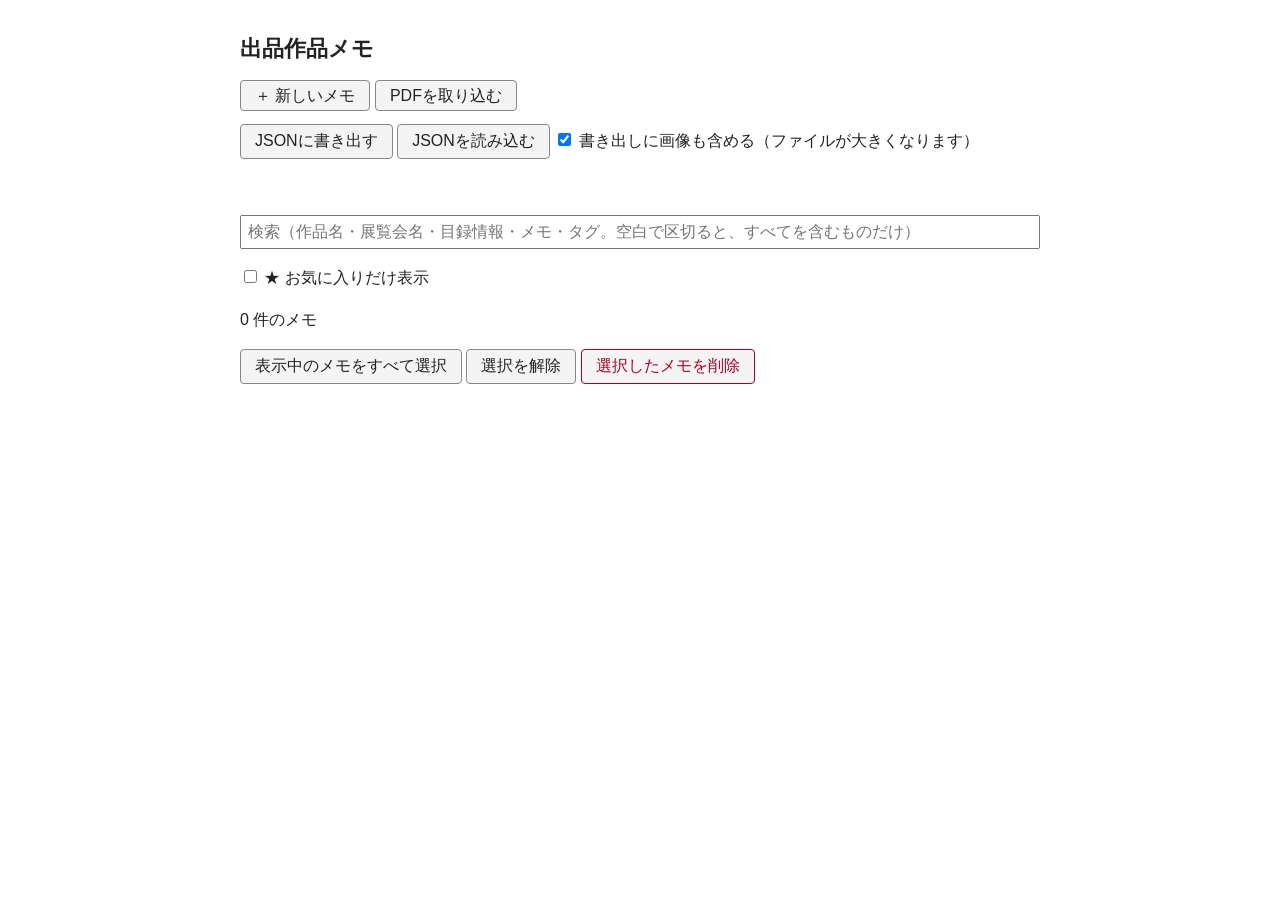
<file: index.html>
<!DOCTYPE html>
<html lang="ja">
<head>
  <meta charset="utf-8">
  <meta name="viewport" content="width=device-width, initial-scale=1">
  <title>出品作品メモ</title>
  <link rel="stylesheet" href="style.css">
</head>
<body>
  <h1>出品作品メモ</h1>

  <!-- 新しいメモを作るボタン：memo.html を「新規」モードで開く -->
  <p>
    <a class="button" href="memo.html?new=1">＋ 新しいメモ</a>
    <a class="button" href="import.html">PDFを取り込む</a>
  </p>

  <!-- バックアップ：JSONファイルへの書き出しと、ファイルからの読み込み -->
  <p>
    <button type="button" id="export">JSONに書き出す</button>
    <button type="button" id="import">JSONを読み込む</button>
    <label class="inline-label"><input type="checkbox" id="export-images" checked> 書き出しに画像も含める（ファイルが大きくなります）</label>
    <input type="file" id="file" accept=".json,application/json" hidden>
  </p>
  <div class="message" id="message"></div>

  <!-- 検索ボックス：入力するたびに一覧が絞り込まれる -->
  <p>
    <input type="text" id="search" placeholder="検索（作品名・展覧会名・目録情報・メモ・タグ。空白で区切ると、すべてを含むものだけ）">
  </p>

  <p>
    <label class="inline-label"><input type="checkbox" id="favorite-only"> ★ お気に入りだけ表示</label>
  </p>

  <!-- タグでの絞り込み（タグを押すと、そのタグのメモだけ表示） -->
  <div id="tag-filter"></div>

  <p id="count"></p>

  <!-- まとめて削除：メモの左のチェックで選び、「選択したメモを削除」で消す -->
  <p id="bulk">
    <button type="button" id="select-all">表示中のメモをすべて選択</button>
    <button type="button" id="clear-selection">選択を解除</button>
    <button type="button" id="delete-selected" class="danger">選択したメモを削除</button>
    <span id="selected-count"></span>
  </p>

  <div id="list"></div>

  <script src="db.js"></script>
  <script src="search.js"></script>
  <script>
    const message = document.getElementById("message");

    // 「JSONに書き出す」：全メモを1つのファイルとしてダウンロードする
    // 画像（Blob）を、JSONに入れられる文字（データURL）にする
    function blobToDataUrl(blob) {
      return new Promise((resolve, reject) => {
        const reader = new FileReader();
        reader.onload = () => resolve(reader.result);
        reader.onerror = () => reject(reader.error);
        reader.readAsDataURL(blob);
      });
    }

    document.getElementById("export").addEventListener("click", async () => {
      const memos = await MemoDB.getAll();
      // 画像も含める場合は、画像を文字に変えて入れる（version 2 から。画像がなければ、これまでと同じ形）
      const withImages = document.getElementById("export-images").checked;
      const images = withImages ? await MemoDB.getAllImages() : [];
      const encoded = [];
      for (const img of images) {
        encoded.push({
          id: img.id, memoId: img.memoId, name: img.name, type: img.type, createdAt: img.createdAt,
          dataUrl: await blobToDataUrl(img.blob),
        });
      }
      const data = { app: "exhibition-memo", version: 2, memos: memos, images: encoded };
      const blob = new Blob([JSON.stringify(data, null, 2)], { type: "application/json" });
      const url = URL.createObjectURL(blob);
      const a = document.createElement("a");
      a.href = url;
      a.download = "memos-" + new Date().toISOString().slice(0, 10) + ".json";
      a.click();
      URL.revokeObjectURL(url);
      message.textContent = memos.length + " 件のメモと、画像 " + encoded.length + " 枚を書き出しました";
    });

    // 「JSONを読み込む」：ボタンを押すとファイル選択が開く
    document.getElementById("import").addEventListener("click", () => {
      document.getElementById("file").click();
    });

    document.getElementById("file").addEventListener("change", async (e) => {
      const file = e.target.files[0];
      e.target.value = ""; // 同じファイルをもう一度選べるようにする
      if (!file) return;
      try {
        const data = JSON.parse(await file.text());
        // 形が正しいか確認する（違うファイルを読み込んで壊さないため）
        if (data.app !== "exhibition-memo" || !Array.isArray(data.memos)) {
          throw new Error("このアプリで書き出したJSONではありません");
        }
        const base = MemoDB.create();
        const memos = data.memos.map((m) => {
          if (!m.id) throw new Error("idのないメモが含まれています");
          // 足りない項目は空のメモで補い、書き出し時より後に増えた項目にも対応する
          return { ...base, ...m, catalog: { ...base.catalog, ...m.catalog } };
        });
        // 画像：データURLを、画像（Blob）に戻す。読み込むメモに属さない画像は、読み込まない
        const memoIds = new Set(memos.map((m) => m.id));
        const images = [];
        for (const im of Array.isArray(data.images) ? data.images : []) {
          if (!im.id || !im.dataUrl || !memoIds.has(im.memoId)) continue;
          const blob = await (await fetch(im.dataUrl)).blob();
          images.push({
            id: im.id, memoId: im.memoId, name: im.name || "", type: im.type || blob.type, blob,
            createdAt: im.createdAt || new Date().toISOString(),
          });
        }
        if (!confirm(memos.length + " 件のメモと、画像 " + images.length + " 枚を読み込みます。同じメモ・同じ画像（同じid）は読み込んだ内容で上書きされます。よろしいですか？")) return;
        await MemoDB.saveMany(memos);
        await MemoDB.saveImages(images);
        message.textContent = memos.length + " 件のメモと、画像 " + images.length + " 枚を読み込みました";
        showList();
      } catch (err) {
        message.textContent = "読み込みに失敗しました：" + err.message;
      }
    });
  </script>
  <script>
    // いま絞り込みに使っているタグ（空なら絞り込みなし）
    let selectedTag = "";

    // 検索の部品（normalize / searchText / matchesQuery）は search.js にある

    // タグ絞り込みのボタンを表示する（タグ名と、そのタグのメモ件数）
    function showTagFilter(allMemos) {
      const counts = {};
      for (const m of allMemos) {
        for (const t of m.tags) counts[t] = (counts[t] || 0) + 1;
      }
      const box = document.getElementById("tag-filter");
      box.innerHTML = "";
      // 選んでいたタグが、削除や読み込みでなくなっていたら絞り込みを解除する
      if (selectedTag && !counts[selectedTag]) selectedTag = "";

      for (const t of Object.keys(counts).sort()) {
        const b = document.createElement("button");
        b.type = "button";
        b.textContent = t + "（" + counts[t] + "）";
        if (t === selectedTag) b.classList.add("active");
        // もう一度押すと絞り込みを解除する
        b.addEventListener("click", () => {
          selectedTag = (selectedTag === t) ? "" : t;
          showList();
        });
        box.appendChild(b);
      }
    }

    // ----- まとめて削除 -----
    // チェックされたメモのid。検索やタグで表示が変わっても、見えているメモの分は残る
    const selected = new Set();
    // 今、画面に出ているメモ（「すべて選択」の対象）
    let visibleMemos = [];

    // 選んだ件数の表示と、ボタンの使える・使えないを更新する
    function updateBulk() {
      document.getElementById("selected-count").textContent =
        selected.size ? selected.size + " 件を選択中" : "";
      document.getElementById("delete-selected").disabled = selected.size === 0;
      document.getElementById("clear-selection").disabled = selected.size === 0;
      document.getElementById("select-all").disabled = visibleMemos.length === 0;
    }

    document.getElementById("select-all").addEventListener("click", () => {
      visibleMemos.forEach((m) => selected.add(m.id));
      showList();
    });

    document.getElementById("clear-selection").addEventListener("click", () => {
      selected.clear();
      showList();
    });

    document.getElementById("delete-selected").addEventListener("click", async () => {
      // 画面に見えているメモだけを削除の対象にする（見えていないメモを巻き込まないため）
      const targets = visibleMemos.filter((m) => selected.has(m.id));
      if (targets.length === 0) return;

      // 確認ダイアログには、件数と、先頭の数件の作品名を出す
      const names = targets.slice(0, 5).map((m) => "・" + (m.title || "（作品名なし）")).join("\n");
      const more = targets.length > 5 ? "\n…ほか " + (targets.length - 5) + " 件" : "";
      const ok = confirm(
        targets.length + " 件のメモを削除します。元に戻せません。\n\n" + names + more +
        "\n\n心配なら、先に「JSONに書き出す」でバックアップできます。\nよろしいですか？");
      if (!ok) return;

      await MemoDB.removeMany(targets.map((m) => m.id));
      targets.forEach((m) => selected.delete(m.id));
      message.textContent = targets.length + " 件のメモを削除しました";
      showList();
    });

    // 一覧を表示する
    async function showList() {
      const allMemos = await MemoDB.getAll();
      showTagFilter(allMemos);
      // 更新が新しい順に並べる
      allMemos.sort((a, b) => b.updatedAt.localeCompare(a.updatedAt));
      // タグと検索の言葉、両方の条件に合うメモだけにする
      const query = document.getElementById("search").value;
      const favoriteOnly = document.getElementById("favorite-only").checked;
      const memos = allMemos.filter((m) =>
        (!selectedTag || m.tags.includes(selectedTag)) &&
        (!favoriteOnly || m.favorite) &&
        matchesQuery(m, query));

      // 絞り込みで見えなくなったメモは、選択から外す
      visibleMemos = memos;
      const visibleIds = new Set(memos.map((m) => m.id));
      for (const id of [...selected]) if (!visibleIds.has(id)) selected.delete(id);

      const filtered = selectedTag || query.trim() || favoriteOnly;
      document.getElementById("count").textContent = filtered
        ? memos.length + " 件が見つかりました（全 " + allMemos.length + " 件中）"
        : memos.length + " 件のメモ";
      const list = document.getElementById("list");
      list.innerHTML = "";

      for (const m of memos) {
        const div = document.createElement("div");
        div.className = "memo-item";

        const h2 = document.createElement("h2");
        const a = document.createElement("a");
        a.href = "memo.html?id=" + encodeURIComponent(m.id);
        a.textContent = m.title || "（作品名なし）";
        // 削除用のチェックボックス
        const cb = document.createElement("input");
        cb.type = "checkbox";
        cb.checked = selected.has(m.id);
        cb.title = "このメモを選ぶ";
        cb.addEventListener("change", () => {
          if (cb.checked) selected.add(m.id); else selected.delete(m.id);
          updateBulk();
        });
        cb.style.marginRight = "8px";
        // お気に入りの★ボタン：押すとその場で付け外しができる（古いメモは favorite が未設定で、★なし）
        const star = document.createElement("button");
        star.type = "button";
        star.className = "star" + (m.favorite ? " on" : "");
        star.textContent = m.favorite ? "★" : "☆";
        star.title = m.favorite ? "お気に入りを外す" : "お気に入りに入れる";
        star.addEventListener("click", async () => {
          await MemoDB.setFavorite(m.id, !m.favorite);
          showList();
        });
        h2.append(cb, star, a);

        const sub = document.createElement("div");
        sub.className = "sub";
        // textContent を使うと、入力した文字がそのまま表示され、安全です
        sub.textContent = [m.exhibition, m.catalog.author, m.catalog.period]
          .filter(Boolean).join(" ／ ");

        // このメモに付いているタグを表示する
        const tags = document.createElement("div");
        for (const t of m.tags) {
          const chip = document.createElement("span");
          chip.className = "tag";
          chip.textContent = t;
          tags.appendChild(chip);
        }

        div.append(h2, sub, tags);
        list.appendChild(div);
      }
      updateBulk();
    }
    // 検索ボックスに入力するたびに一覧を更新する
    document.getElementById("search").addEventListener("input", showList);
    document.getElementById("favorite-only").addEventListener("change", showList);
    showList();
  </script>
</body>
</html>
</file>
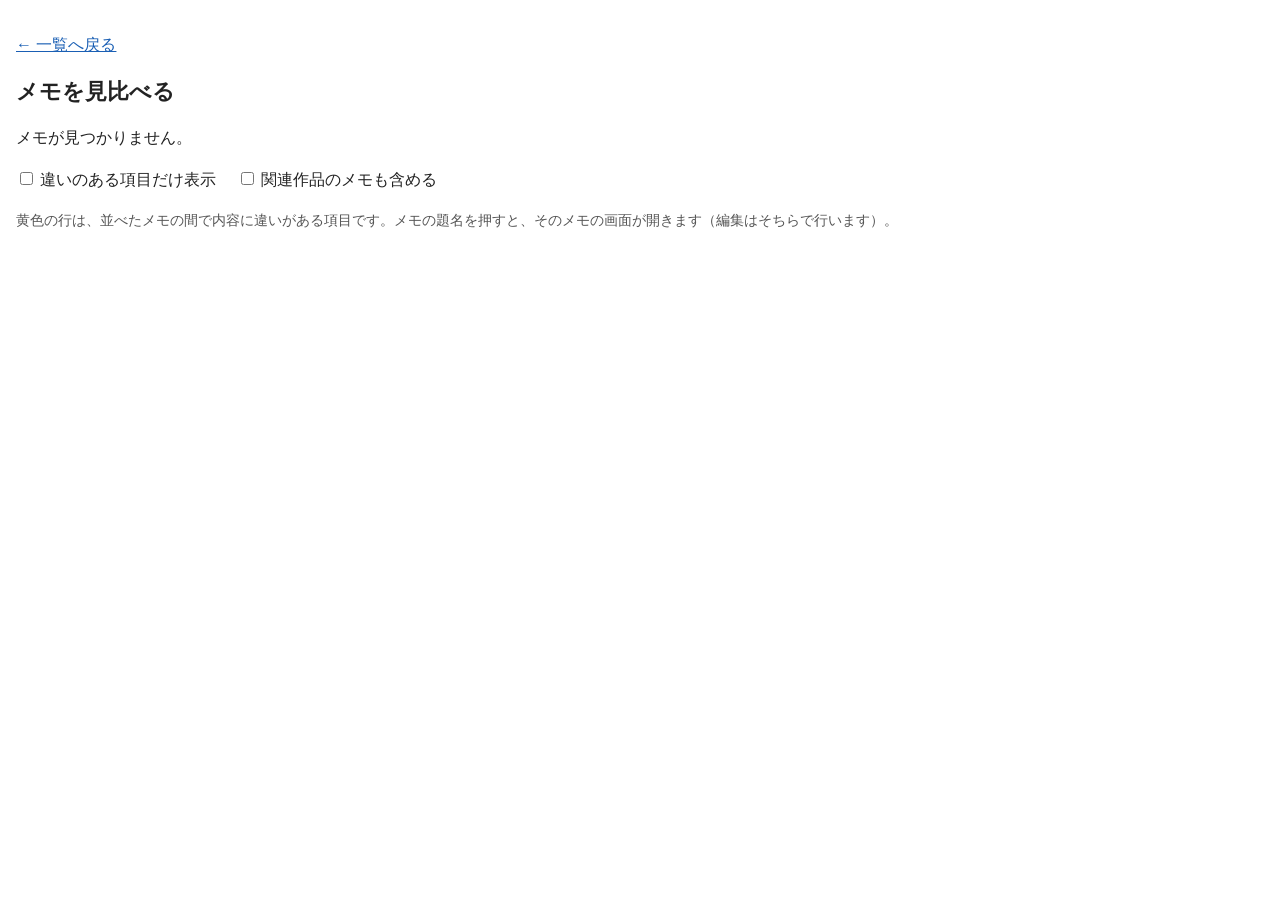
<file: compare.html>
<!DOCTYPE html>
<html lang="ja">
<head>
  <meta charset="utf-8">
  <meta name="viewport" content="width=device-width, initial-scale=1">
  <title>メモを見比べる - 出品作品メモ</title>
  <link rel="stylesheet" href="style.css">
  <style>
    /* この画面は横に広く使う */
    body { max-width: none; }
    .options label { display: inline-block; margin: 0 16px 0 0; font-weight: normal; }
    .scroll { overflow-x: auto; }
    table.compare { border-collapse: collapse; font-size: 0.95rem; }
    table.compare th, table.compare td {
      border: 1px solid #ccc; padding: 6px 10px; vertical-align: top;
      min-width: 14em; max-width: 24em; text-align: left;
    }
    table.compare thead th { background: #f4f4f4; }
    /* 左端の「項目」の列は、横にスクロールしても見えるように固定する */
    table.compare th:first-child {
      position: sticky; left: 0; min-width: 6em; background: #f4f4f4; z-index: 1;
    }
    /* 違いのある項目は黄色で強調する */
    table.compare tr.diff td { background: #fff3b0; }
    table.compare tr.diff th:first-child { background: #ffe066; }
    td.body { white-space: pre-wrap; }
    table.compare td img { max-width: 140px; max-height: 140px; margin: 0 6px 6px 0; border: 1px solid #ccc; vertical-align: top; }
    td .none { color: #aaa; }
    .badge { font-size: 0.8rem; padding: 1px 6px; border-radius: 8px; background: #e8f0fb; margin-left: 4px; }
    .badge.base { background: #1a5fb4; color: #fff; }
  </style>
</head>
<body>
  <p><a id="back" href="index.html">← 一覧へ戻る</a></p>
  <h1>メモを見比べる</h1>
  <p id="info"></p>

  <p class="options">
    <label><input type="checkbox" id="diff-only"> 違いのある項目だけ表示</label>
    <label><input type="checkbox" id="with-related"> 関連作品のメモも含める</label>
  </p>
  <p class="note">黄色の行は、並べたメモの間で内容に違いがある項目です。メモの題名を押すと、そのメモの画面が開きます（編集はそちらで行います）。</p>

  <div class="scroll">
    <table class="compare" id="compare"></table>
  </div>

  <script src="db.js"></script>
  <script src="links.js"></script>
  <script>
    const params = new URLSearchParams(location.search);
    const baseId = params.get("id");

    // 表の行：[見出し, メモから値を取り出す関数]
    const FIELDS = [
      ["作品名", (m) => m.title],
      ["展覧会名", (m) => m.exhibition],
      ["目録番号", (m) => m.catalog.no],
      ["文化財指定", (m) => m.catalog.designation],
      ["作者名", (m) => m.catalog.author],
      ["時代・制作年代", (m) => m.catalog.period],
      ["制作地", (m) => m.catalog.place],
      ["員数", (m) => m.catalog.quantity],
      ["所蔵者", (m) => m.catalog.holder],
      ["章・区分", (m) => m.catalog.section],
      ["タグ", (m) => m.tags.join("、")],
      ["鑑賞日", (m) => m.viewDate],
      ["メモ", (m) => m.body, "body"], // 3つ目は、セルに付ける class（長い文章用）
      ["参考文献", (m) => m.references, "body"],
    ];

    let imageUrls = []; // 画面に出している画像の、一時的なアドレス（表示し直すときに解放する）

    async function render() {
      imageUrls.forEach((url) => URL.revokeObjectURL(url));
      imageUrls = [];
      const all = await MemoDB.getAll();
      const byId = new Map(all.map((m) => [m.id, m]));
      const base = byId.get(baseId);
      const info = document.getElementById("info");
      const table = document.getElementById("compare");
      table.innerHTML = "";

      if (!base) {
        info.textContent = "メモが見つかりません。";
        return;
      }
      document.getElementById("back").href = "memo.html?id=" + encodeURIComponent(base.id);
      document.getElementById("back").textContent = "← 「" + (base.title || "（作品名なし）") + "」のメモへ戻る";

      // 並べるメモ：このメモ → 同一作品のメモ → （選んだ場合）関連作品のメモ
      const columns = [{ memo: base, kind: "base" }];
      for (const id of findSameGroup(byId, base.id).keys()) columns.push({ memo: byId.get(id), kind: "same" });
      if (document.getElementById("with-related").checked) {
        for (const l of base.links || []) {
          const m = byId.get(l.targetId);
          if (l.type === "related" && m && !columns.some((c) => c.memo.id === m.id)) {
            columns.push({ memo: m, kind: "related" });
          }
        }
      }
      info.textContent = columns.length === 1
        ? "同一作品としてつながったメモがありません。メモ画面の「リンク」で追加してください。"
        : columns.length + " 件のメモを並べています。";

      // 見出しの行：メモの題名（そのメモへのリンク）と、種類の印
      const head = table.createTHead().insertRow();
      head.appendChild(document.createElement("th")).textContent = "項目";
      for (const c of columns) {
        const th = document.createElement("th");
        const a = document.createElement("a");
        a.href = "memo.html?id=" + encodeURIComponent(c.memo.id);
        a.textContent = describe(c.memo);
        const badge = document.createElement("span");
        badge.className = "badge" + (c.kind === "base" ? " base" : "");
        badge.textContent = { base: "このメモ", same: "同一作品", related: "関連作品" }[c.kind];
        th.append(a, badge);
        head.appendChild(th);
      }

      // 項目ごとの行：メモの間で値が違えば、黄色の行にする
      const body = table.createTBody();
      const diffOnly = document.getElementById("diff-only").checked;
      for (const [label, getValue, cls] of FIELDS) {
        const values = columns.map((c) => (getValue(c.memo) || "").trim());
        const differs = new Set(values).size > 1;
        if (diffOnly && !differs) continue;

        const tr = body.insertRow();
        if (differs) tr.className = "diff";
        tr.appendChild(document.createElement("th")).textContent = label;
        for (const v of values) {
          const td = tr.insertCell();
          if (cls) td.className = cls;
          if (v) {
            td.textContent = v; // textContent なので、入力した文字がそのまま安全に表示される
          } else {
            const none = document.createElement("span");
            none.className = "none";
            none.textContent = "—";
            td.appendChild(none);
          }
        }
      }
      if (diffOnly && body.rows.length === 0) {
        info.textContent += " 違いのある項目はありません。";
      }

      // 画像の行：各メモの画像を、小さく並べる（押すと、別のタブで大きく開く）。違いの強調はしない
      const imageSets = await Promise.all(columns.map((c) => MemoDB.getImages(c.memo.id)));
      const imageRow = body.insertRow();
      imageRow.appendChild(document.createElement("th")).textContent = "画像";
      for (const images of imageSets) {
        const td = imageRow.insertCell();
        if (images.length === 0) {
          const none = document.createElement("span");
          none.className = "none";
          none.textContent = "—";
          td.appendChild(none);
        }
        for (const image of images) {
          const url = URL.createObjectURL(image.blob); // 保存した画像から、表示用の一時的なアドレスを作る
          imageUrls.push(url);
          const a = document.createElement("a");
          a.href = url;
          a.target = "_blank";
          a.title = image.name;
          const img = document.createElement("img");
          img.src = url;
          img.alt = image.name;
          a.appendChild(img);
          td.appendChild(a);
        }
      }
    }

    document.getElementById("diff-only").addEventListener("change", render);
    document.getElementById("with-related").addEventListener("change", render);
    render();
  </script>
</body>
</html>
</file>
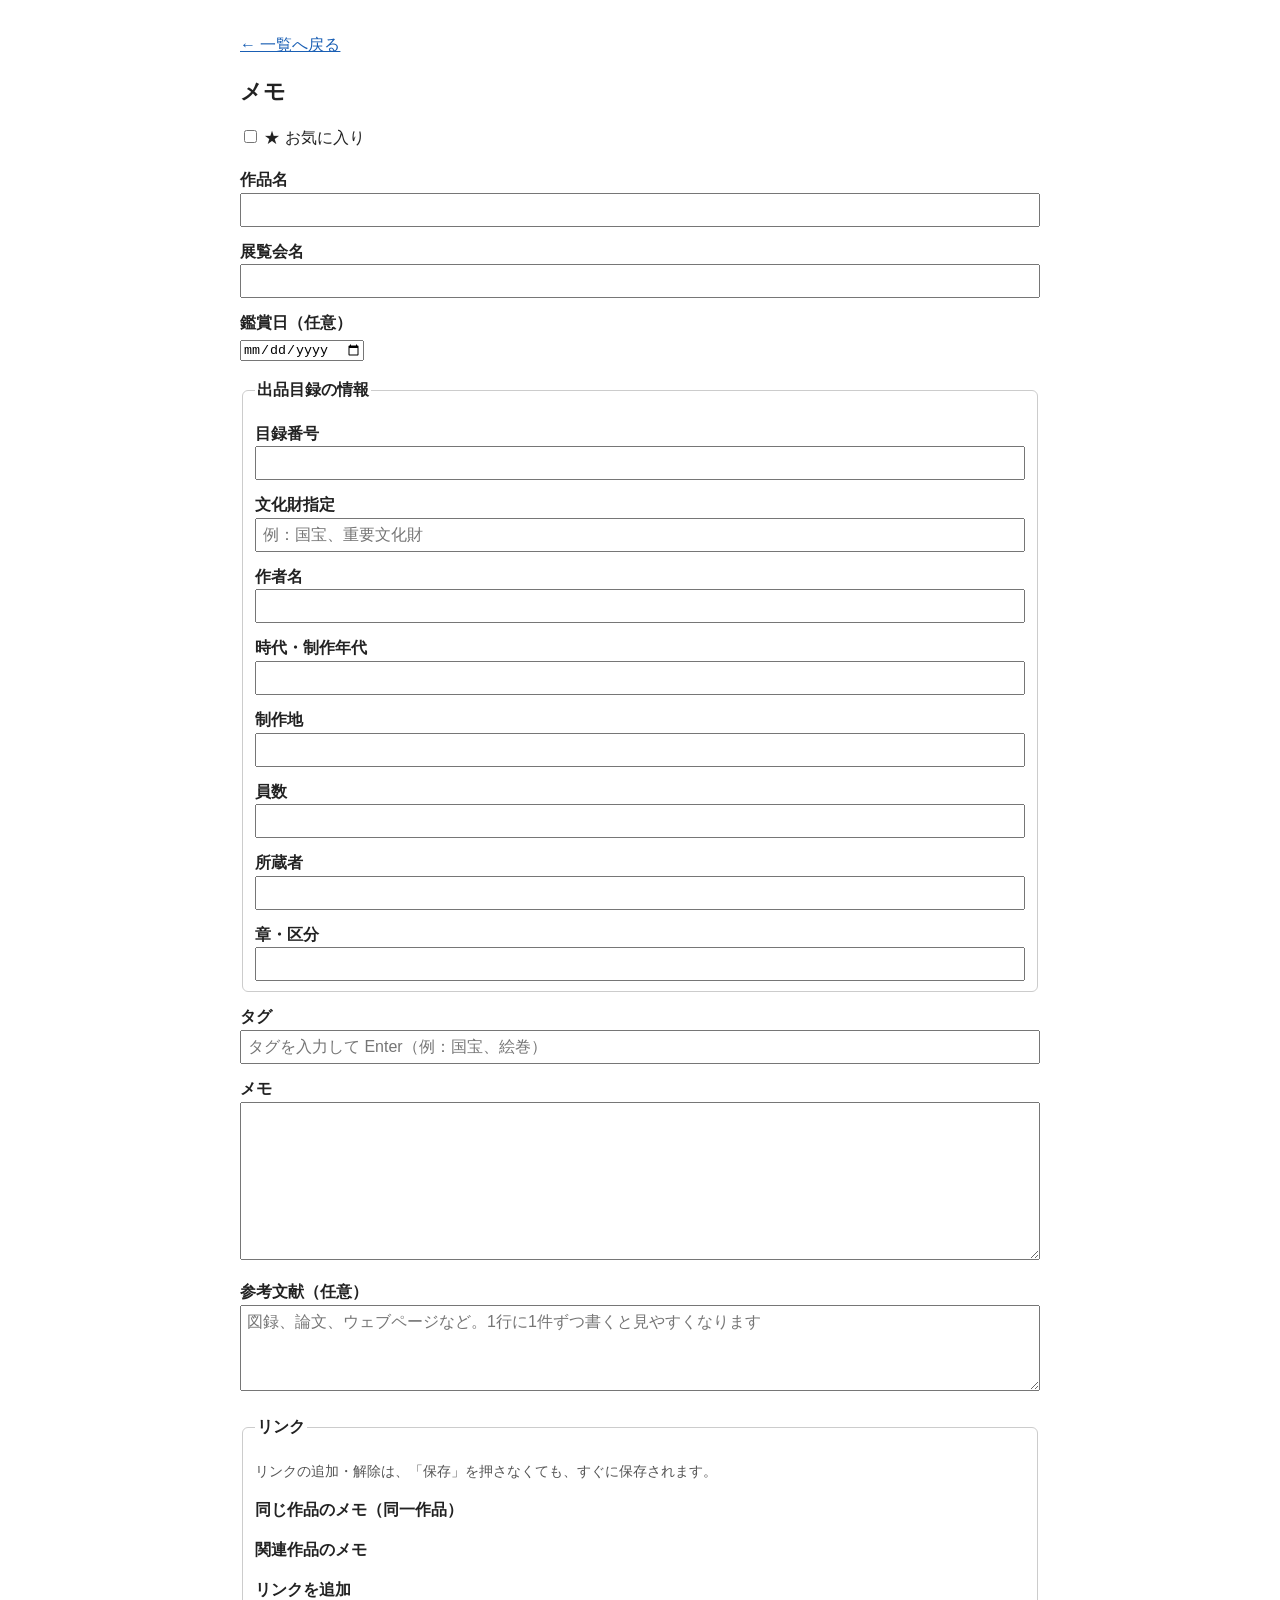
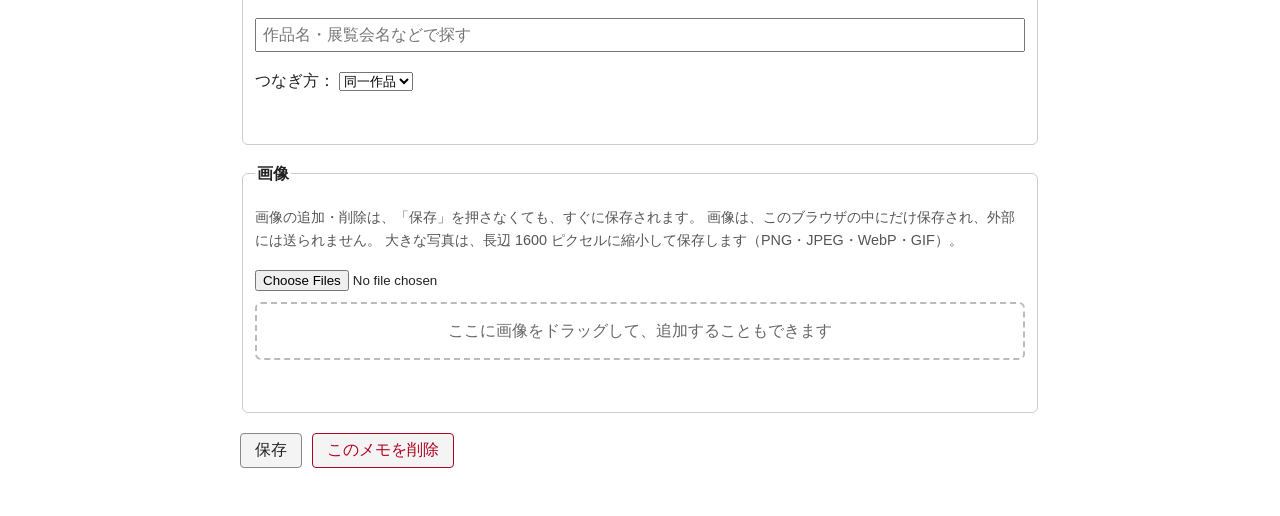
<file: memo.html>
<!DOCTYPE html>
<html lang="ja">
<head>
  <meta charset="utf-8">
  <meta name="viewport" content="width=device-width, initial-scale=1">
  <title>メモ - 出品作品メモ</title>
  <link rel="stylesheet" href="style.css">
</head>
<body>
  <p><a href="index.html">← 一覧へ戻る</a></p>
  <h1 id="heading">メモ</h1>

  <form id="form">
    <p>
      <label class="inline-label"><input type="checkbox" id="favorite"> ★ お気に入り</label>
    </p>

    <label for="title">作品名</label>
    <input type="text" id="title">

    <label for="exhibition">展覧会名</label>
    <input type="text" id="exhibition">

    <label for="viewDate">鑑賞日（任意）</label>
    <input type="date" id="viewDate">

    <fieldset>
      <legend>出品目録の情報</legend>
      <label for="no">目録番号</label>
      <input type="text" id="no">
      <label for="designation">文化財指定</label>
      <input type="text" id="designation" placeholder="例：国宝、重要文化財">
      <label for="author">作者名</label>
      <input type="text" id="author">
      <label for="period">時代・制作年代</label>
      <input type="text" id="period">
      <label for="place">制作地</label>
      <input type="text" id="place">
      <label for="quantity">員数</label>
      <input type="text" id="quantity">
      <label for="holder">所蔵者</label>
      <input type="text" id="holder">
      <label for="section">章・区分</label>
      <input type="text" id="section">
    </fieldset>

    <label for="tag-input">タグ</label>
    <div id="tags"></div>
    <input type="text" id="tag-input" list="tag-suggestions" placeholder="タグを入力して Enter（例：国宝、絵巻）">
    <!-- 今まで使ったタグを、入力の候補として出す -->
    <datalist id="tag-suggestions"></datalist>

    <label for="body">メモ</label>
    <textarea id="body" rows="8"></textarea>

    <label for="references">参考文献（任意）</label>
    <textarea id="references" rows="4" placeholder="図録、論文、ウェブページなど。1行に1件ずつ書くと見やすくなります"></textarea>

    <!-- リンク：同じ作品のメモ、関連する作品のメモをつなぐ。変更はその場で保存される -->
    <fieldset id="links-box">
      <legend>リンク</legend>
      <p id="links-hint" hidden>このメモを一度「保存」すると、リンクを追加できます。</p>
      <div id="links-body">
        <p class="note">リンクの追加・解除は、「保存」を押さなくても、すぐに保存されます。</p>
        <h3>同じ作品のメモ（同一作品）</h3>
        <div id="same-list"></div>
        <!-- 同一作品のメモがあるときだけ出す：横に並べて見比べる画面への入口 -->
        <p id="compare-link" hidden>
          <a class="button" id="compare-anchor" href="compare.html">同じ作品のメモを並べて見比べる</a>
        </p>
        <h3>関連作品のメモ</h3>
        <div id="related-list"></div>

        <h3>リンクを追加</h3>
        <p>
          <input type="text" id="link-search" placeholder="作品名・展覧会名などで探す">
        </p>
        <p>
          つなぎ方：
          <select id="link-type">
            <option value="same">同一作品</option>
            <option value="related">関連作品</option>
          </select>
        </p>
        <div id="link-candidates"></div>
        <div class="message" id="link-message"></div>
      </div>
    </fieldset>

    <!-- 画像：展覧会で撮った写真などを付ける。追加・削除はその場で保存される -->
    <fieldset id="images-box">
      <legend>画像</legend>
      <p id="images-hint" hidden>このメモを一度「保存」すると、画像を追加できます。</p>
      <div id="images-body">
        <p class="note">
          画像の追加・削除は、「保存」を押さなくても、すぐに保存されます。
          画像は、このブラウザの中にだけ保存され、外部には送られません。
          大きな写真は、長辺 1600 ピクセルに縮小して保存します（PNG・JPEG・WebP・GIF）。
        </p>
        <input type="file" id="image-input" accept="image/png,image/jpeg,image/webp,image/gif" multiple>
        <div class="drop-zone" id="image-drop">ここに画像をドラッグして、追加することもできます</div>
        <div class="message" id="image-message"></div>
        <div class="image-list" id="image-list"></div>
      </div>
    </fieldset>

    <!-- PDFから取り込んだメモだけに出す：取り込み元と元のテキスト（読み取り専用） -->
    <details id="source-box" hidden>
      <summary>取り込み元の情報</summary>
      <p id="source-info"></p>
      <pre id="raw-text"></pre>
    </details>

    <div class="actions">
      <button type="submit">保存</button>
      <button type="button" id="delete" class="danger">このメモを削除</button>
    </div>
    <div class="message" id="message"></div>
  </form>

  <script src="db.js"></script>
  <script src="search.js"></script>
  <script src="links.js"></script>
  <script>
    // 目録情報の入力欄のid（memo.catalog の項目名と同じ）
    const CATALOG_FIELDS = ["no", "designation", "author", "period", "place", "quantity", "holder", "section"];

    const params = new URLSearchParams(location.search);
    let memo; // いま編集しているメモ

    // ----- タグ -----
    // 画面に付いているタグを表示する（×を押すと外れる）
    function renderTags() {
      const box = document.getElementById("tags");
      box.innerHTML = "";
      for (const tag of memo.tags) {
        const chip = document.createElement("span");
        chip.className = "tag";
        chip.textContent = tag;
        const x = document.createElement("button");
        x.type = "button"; // フォームの送信ボタンにならないようにする
        x.textContent = "×";
        x.title = "このタグを外す";
        x.addEventListener("click", () => {
          memo.tags = memo.tags.filter((t) => t !== tag);
          renderTags();
        });
        chip.appendChild(x);
        box.appendChild(chip);
      }
    }

    // タグを1つ追加する（前後の空白と先頭の # は取り、空や重複は無視）
    function addTag(text) {
      const tag = text.trim().replace(/^[#＃]+/, "").trim();
      if (tag && !memo.tags.includes(tag)) {
        memo.tags.push(tag);
        renderTags();
      }
    }

    const tagInput = document.getElementById("tag-input");
    tagInput.addEventListener("keydown", (e) => {
      // 日本語入力の変換を確定する Enter では追加しない（isComposing）
      if (e.key === "Enter" && !e.isComposing) {
        e.preventDefault(); // 保存（フォーム送信）を防ぐ
        addTag(tagInput.value);
        tagInput.value = "";
      }
    });

    // これまで全メモで使われたタグを、入力の候補に入れる
    async function loadTagSuggestions() {
      const all = await MemoDB.getAll();
      const tags = [...new Set(all.flatMap((m) => m.tags))].sort();
      const list = document.getElementById("tag-suggestions");
      for (const t of tags) {
        const opt = document.createElement("option");
        opt.value = t;
        list.appendChild(opt);
      }
    }

    // ----- リンク -----
    // 「同一作品」（same）と「関連作品」（related）。メモには { targetId, type } の形で入っている。
    // 同一作品：つながりをたどる（A=B、B=C なら A=C）。関連作品：直接つないだものだけ。
    let isSaved = false; // このメモが保存済みか（新規は、最初の保存まで false）
    let allMemos = [];   // 全メモ（相手を探すため）

    // リンクの1行（メモへのリンク、補足、ボタン）を作る
    function linkRow(m, note, buttonLabel, onClick) {
      const div = document.createElement("div");
      div.className = "link-row";
      const a = document.createElement("a");
      a.href = "memo.html?id=" + encodeURIComponent(m.id);
      a.textContent = describe(m);
      div.appendChild(a);
      if (note) {
        const s = document.createElement("span");
        s.className = "sub";
        s.textContent = " " + note;
        div.appendChild(s);
      }
      if (buttonLabel) {
        const b = document.createElement("button");
        b.type = "button"; // フォームの送信ボタンにならないようにする
        b.textContent = buttonLabel;
        b.addEventListener("click", onClick);
        div.appendChild(b);
      }
      return div;
    }

    // describe() と findSameGroup() は links.js にある

    // リンクの欄を、最新の内容で表示し直す
    async function refreshLinks() {
      allMemos = await MemoDB.getAll();
      const byId = new Map(allMemos.map((m) => [m.id, m]));
      const self = byId.get(memo.id);
      if (!self) return;
      memo.links = self.links || []; // 自分のリンクは、保存されている最新のものに合わせる

      const unlink = (m) => async () => {
        memo.links = await MemoDB.removeLink(memo.id, m.id);
        document.getElementById("link-message").textContent = "リンクを解除しました";
        refreshLinks();
      };

      // 同一作品
      const sameBox = document.getElementById("same-list");
      sameBox.innerHTML = "";
      const via = findSameGroup(byId, memo.id);
      for (const [id, viaId] of via) {
        const m = byId.get(id);
        if (id === viaId) sameBox.appendChild(linkRow(m, "", "解除", unlink(m)));
        else sameBox.appendChild(linkRow(m, "（" + describe(byId.get(viaId)) + " を経由）", "", null));
      }
      if (via.size === 0) sameBox.textContent = "なし";
      // 見比べる画面への入口は、同一作品のメモがあるときだけ出す
      document.getElementById("compare-link").hidden = via.size === 0;
      document.getElementById("compare-anchor").href = "compare.html?id=" + encodeURIComponent(memo.id);

      // 関連作品（直接つないだものだけ）
      const relatedBox = document.getElementById("related-list");
      relatedBox.innerHTML = "";
      let relatedCount = 0;
      for (const l of memo.links) {
        const m = byId.get(l.targetId);
        if (l.type !== "related" || !m) continue;
        relatedBox.appendChild(linkRow(m, "", "解除", unlink(m)));
        relatedCount++;
      }
      if (relatedCount === 0) relatedBox.textContent = "なし";

      showCandidates();
    }

    // 「リンクを追加」の候補を表示する。
    // 言葉が入力されていれば検索、空なら「作品名が同じメモ」を出す（別の展覧会の同じ作品を見つけやすい）
    function showCandidates() {
      const query = document.getElementById("link-search").value;
      const linked = new Set(memo.links.map((l) => l.targetId)); // すでに直接つないだメモ
      const others = allMemos.filter((m) => m.id !== memo.id && !linked.has(m.id));

      let list, heading = "";
      if (query.trim()) {
        list = others.filter((m) => matchesQuery(m, query));
      } else {
        const title = normalize(memo.title.trim());
        list = title ? others.filter((m) => normalize(m.title.trim()) === title) : [];
        heading = list.length ? "作品名が同じメモ：" : "言葉を入力して探してください";
      }

      const box = document.getElementById("link-candidates");
      box.innerHTML = "";
      if (heading) box.append(heading);
      if (query.trim() && list.length === 0) box.append("見つかりませんでした");
      for (const m of list.slice(0, 20)) {
        box.appendChild(linkRow(m, "", "追加", async () => {
          const type = document.getElementById("link-type").value;
          memo.links = await MemoDB.addLink(memo.id, m.id, type);
          document.getElementById("link-message").textContent =
            "「" + (m.title || "（作品名なし）") + "」を" + (type === "same" ? "同一作品" : "関連作品") + "としてつなぎました";
          refreshLinks();
        }));
      }
      if (list.length > 20) box.append("（上位 20 件を表示。言葉を足して絞り込んでください）");
    }

    // リンク欄と画像欄の表示：保存前の新規メモでは、案内だけを出す
    function showLinksBox() {
      document.getElementById("links-hint").hidden = isSaved;
      document.getElementById("links-body").hidden = !isSaved;
      document.getElementById("images-hint").hidden = isSaved;
      document.getElementById("images-body").hidden = !isSaved;
      if (isSaved) {
        refreshLinks();
        refreshImages();
      }
    }

    // ----- 画像 -----
    let imageUrls = []; // 画面に出している画像の、一時的なアドレス（作り直すときに解放する）

    // 画像の一覧を、最新の内容で表示し直す
    async function refreshImages() {
      imageUrls.forEach((url) => URL.revokeObjectURL(url));
      imageUrls = [];
      const list = document.getElementById("image-list");
      list.innerHTML = "";
      const images = await MemoDB.getImages(memo.id);
      for (const image of images) {
        // 保存した画像（Blob）から、表示用の一時的なアドレスを作る
        const url = URL.createObjectURL(image.blob);
        imageUrls.push(url);

        const figure = document.createElement("figure");
        figure.className = "image-item";
        const link = document.createElement("a");
        link.href = url;
        link.target = "_blank"; // 押すと、大きい画像が別のタブで開く
        link.title = "大きく表示";
        const img = document.createElement("img");
        img.src = url;
        img.alt = image.name;
        link.appendChild(img);

        const caption = document.createElement("figcaption");
        caption.textContent = image.name;
        const del = document.createElement("button");
        del.type = "button"; // フォームの送信ボタンにならないようにする
        del.textContent = "削除";
        del.className = "danger";
        del.addEventListener("click", async () => {
          if (!confirm("この画像を削除します。元に戻せません。よろしいですか？")) return;
          await MemoDB.removeImage(image.id);
          document.getElementById("image-message").textContent = "画像を削除しました";
          refreshImages();
        });
        figure.append(link, caption, del);
        list.appendChild(figure);
      }
      if (images.length === 0) list.textContent = "画像はまだありません";
    }

    // 選ばれた画像ファイルを、まとめて追加する。1つ失敗しても、ほかは続ける
    async function addImages(files) {
      const message = document.getElementById("image-message");
      message.className = "message";
      const errors = [];
      let added = 0;
      for (const file of files) {
        try {
          await MemoDB.addImage(memo.id, file);
          added++;
        } catch (err) {
          errors.push(err.message);
        }
      }
      if (errors.length) message.className = "message error";
      message.textContent = (added ? added + " 枚を追加しました。" : "") + errors.join(" ");
      refreshImages();
    }

    document.getElementById("image-input").addEventListener("change", (e) => {
      const files = [...e.target.files];
      e.target.value = ""; // 同じファイルを、もう一度選べるようにする
      if (files.length) addImages(files);
    });

    // ドラッグして追加（ページから外れた画像が、ブラウザで開いてしまわないよう、受け取り口で止める）
    const dropZone = document.getElementById("image-drop");
    dropZone.addEventListener("dragover", (e) => { e.preventDefault(); dropZone.classList.add("over"); });
    dropZone.addEventListener("dragleave", () => dropZone.classList.remove("over"));
    dropZone.addEventListener("drop", (e) => {
      e.preventDefault();
      dropZone.classList.remove("over");
      const files = [...e.dataTransfer.files];
      if (files.length) addImages(files);
    });

    const linkSearch = document.getElementById("link-search");
    linkSearch.addEventListener("input", showCandidates);
    linkSearch.addEventListener("keydown", (e) => {
      if (e.key === "Enter") e.preventDefault(); // 保存（フォーム送信）を防ぐ
    });

    // 画面を開いたときの処理
    async function init() {
      if (params.get("new")) {
        memo = MemoDB.create();           // 新規：空のメモを用意
        document.getElementById("heading").textContent = "新しいメモ";
        document.getElementById("delete").hidden = true; // まだ保存前なので削除ボタンは隠す
      } else {
        memo = await MemoDB.get(params.get("id"));
        if (!memo) {
          document.getElementById("form").hidden = true;
          document.getElementById("heading").textContent = "メモが見つかりません";
          return;
        }
        document.getElementById("heading").textContent = memo.title || "（作品名なし）";
      }
      // メモの内容を入力欄に入れる
      document.getElementById("title").value = memo.title;
      document.getElementById("exhibition").value = memo.exhibition;
      document.getElementById("body").value = memo.body;
      // 鑑賞日と参考文献は後から増えた項目なので、古いメモでは未設定（undefined）のことがある
      document.getElementById("viewDate").value = memo.viewDate || "";
      document.getElementById("favorite").checked = !!memo.favorite;
      document.getElementById("references").value = memo.references || "";
      for (const f of CATALOG_FIELDS) {
        document.getElementById(f).value = memo.catalog[f] || "";
      }
      renderTags();
      loadTagSuggestions();
      if (memo.source || memo.rawText) {
        document.getElementById("source-info").textContent = memo.source;
        document.getElementById("raw-text").textContent = memo.rawText;
        document.getElementById("source-box").hidden = false;
      }
      isSaved = !params.get("new"); // 新規は、最初の保存が終わるまで未保存
      showLinksBox();
    }

    // 「保存」ボタン
    document.getElementById("form").addEventListener("submit", async (e) => {
      e.preventDefault(); // ページの再読み込みを止める
      addTag(tagInput.value); // Enter を押し忘れた入力中のタグも拾う
      tagInput.value = "";
      memo.title = document.getElementById("title").value.trim();
      memo.exhibition = document.getElementById("exhibition").value.trim();
      memo.body = document.getElementById("body").value;
      memo.viewDate = document.getElementById("viewDate").value;
      memo.favorite = document.getElementById("favorite").checked;
      memo.references = document.getElementById("references").value;
      for (const f of CATALOG_FIELDS) {
        memo.catalog[f] = document.getElementById(f).value.trim();
      }
      // リンクは別の操作でその場で保存されるので、保存されている最新のリンクを引き継ぐ
      // （古いリンクで上書きして、つないだリンクが消えるのを防ぐ）
      const current = await MemoDB.get(memo.id);
      if (current) memo.links = current.links || [];
      await MemoDB.save(memo);
      isSaved = true;
      showLinksBox(); // 新規メモは、ここでリンク欄が使えるようになる
      // 新規だった場合は、保存後に「編集」用のアドレスへ切り替える
      history.replaceState(null, "", "memo.html?id=" + encodeURIComponent(memo.id));
      document.getElementById("delete").hidden = false;
      document.getElementById("heading").textContent = memo.title || "（作品名なし）";
      document.getElementById("message").textContent = "保存しました";
    });

    // 「削除」ボタン（確認ダイアログを出してから消す）
    document.getElementById("delete").addEventListener("click", async () => {
      if (!confirm("このメモを削除します。元に戻せません。よろしいですか？")) return;
      await MemoDB.remove(memo.id);
      location.href = "index.html";
    });

    init();
  </script>
</body>
</html>
</file>
<file: style.css>
/* ===== 共通のスタイル ===== */
body {
  font-family: "Yu Gothic", "Hiragino Sans", sans-serif;
  max-width: 800px;
  margin: 0 auto;
  padding: 16px;
  line-height: 1.6;
  color: #222;
}
h1 { font-size: 1.4rem; }
a { color: #1a5fb4; }

button, .button {
  padding: 6px 14px;
  border: 1px solid #888;
  border-radius: 4px;
  background: #f4f4f4;
  cursor: pointer;
  font-size: 1rem;
  text-decoration: none;
  color: #222;
}
button.danger { color: #b00020; border-color: #b00020; }

/* 一覧の1件ぶん */
.memo-item {
  border: 1px solid #ccc;
  border-radius: 6px;
  padding: 10px 14px;
  margin: 10px 0;
}
.memo-item h2 { font-size: 1.1rem; margin: 0 0 4px; }
.memo-item .sub { color: #555; font-size: 0.9rem; }

/* お気に入りの★ボタン */
button.star {
  border: none;
  background: none;
  padding: 0 6px 0 0;
  font-size: 1.3rem;
  color: #bbb;
  line-height: 1;
}
button.star.on { color: #e6a700; }
/* 文章の途中に置くラベル（ふだんの label は1行を使う） */
.inline-label { display: inline; font-weight: normal; margin: 0; }

/* タグ */
.tag {
  display: inline-block;
  background: #e8f0fb;
  border-radius: 12px;
  padding: 2px 4px 2px 10px;
  margin: 2px 4px 2px 0;
  font-size: 0.9rem;
}
.tag button {
  border: none;
  background: none;
  padding: 0 6px;
  font-size: 0.9rem;
  cursor: pointer;
}
/* 一覧のタグ絞り込み用：押されているタグ */
button.active { background: #1a5fb4; color: #fff; border-color: #1a5fb4; }
#tag-filter button { margin: 2px 4px 2px 0; padding: 2px 10px; font-size: 0.9rem; }

/* メモ画面の画像欄 */
.message.error { color: #b00020; font-weight: bold; }
.drop-zone {
  margin: 10px 0;
  padding: 14px;
  border: 2px dashed #bbb;
  border-radius: 6px;
  color: #666;
  text-align: center;
}
.drop-zone.over { border-color: #1a5fb4; background: #eef4ff; }
.image-list { display: flex; flex-wrap: wrap; gap: 12px; margin-top: 8px; }
.image-item { margin: 0; width: 170px; }
.image-item img { max-width: 170px; max-height: 170px; display: block; border: 1px solid #ccc; }
.image-item figcaption { font-size: 0.8rem; color: #555; word-break: break-all; margin: 4px 0; }
.image-item button { padding: 2px 10px; font-size: 0.85rem; }

/* メモ画面のリンク欄 */
.link-row { padding: 4px 0; border-bottom: 1px dotted #ddd; }
.link-row button { margin-left: 10px; padding: 2px 10px; font-size: 0.9rem; }
.note { color: #555; font-size: 0.9rem; }
#links-box h3 { font-size: 1rem; margin: 14px 0 4px; }

/* 編集フォーム */
label { display: block; margin-top: 12px; font-weight: bold; }
input[type="text"], textarea {
  width: 100%;
  box-sizing: border-box;
  padding: 6px;
  font-size: 1rem;
  font-family: inherit;
}
fieldset { margin-top: 16px; border: 1px solid #ccc; border-radius: 6px; }
legend { font-weight: bold; }
.actions { margin-top: 20px; display: flex; gap: 10px; }
.message { color: #2a7a2a; margin-top: 8px; min-height: 1.5em; }
</file>
